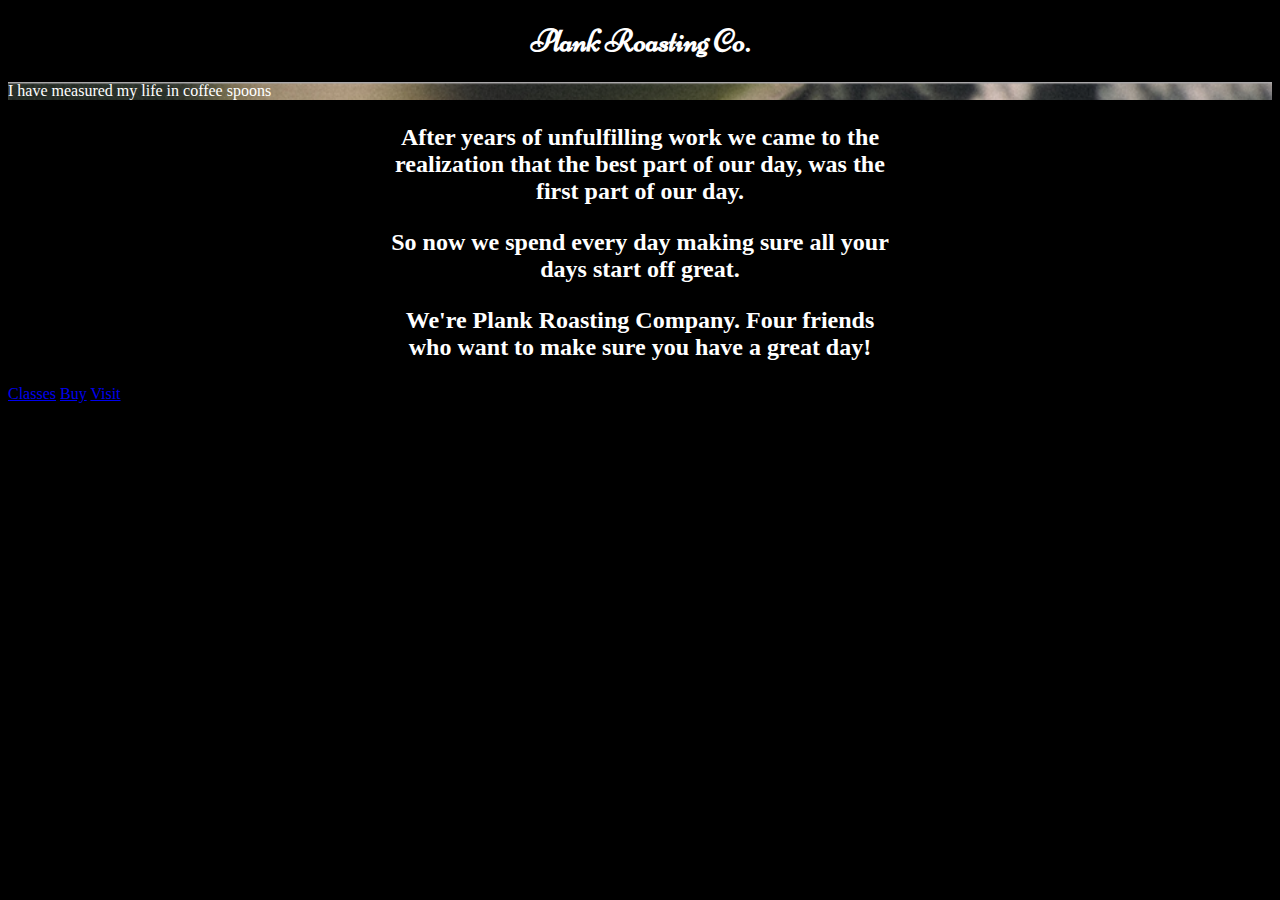
<file: test/index.html>
<!DOCTYPE html>
<html>
	<head>
		<title>Plank Roasting Co.</title>
		<link rel="stylesheet" type="text/css" href="style.css">

	</head>

<body>
<h1>Plank Roasting Co.</h1>

<header>
<!-- hero image here -->
	<p>I have measured my life in coffee spoons</p>
</header>

	<div>
	<h2>
		<p>After years of unfulfilling work we came to the realization that the best part of our day, was the first part of our day.</p>

		<p>So now we spend every day making sure all your days start off great.</p>

		<p>We're Plank Roasting Company.  Four friends who want to make sure you have a great day!</p>
	</h2>
	</div>

<nav>
	<a class="navlinks" href="#"> Classes</a>
	<a class="navlinks" href="#"> Buy</a>
	<a class="navlinks" href="#"> Visit</a>
</nav>
<footer>
<!-- put stuff here -->
</footer>

</body>
</html>
</file>
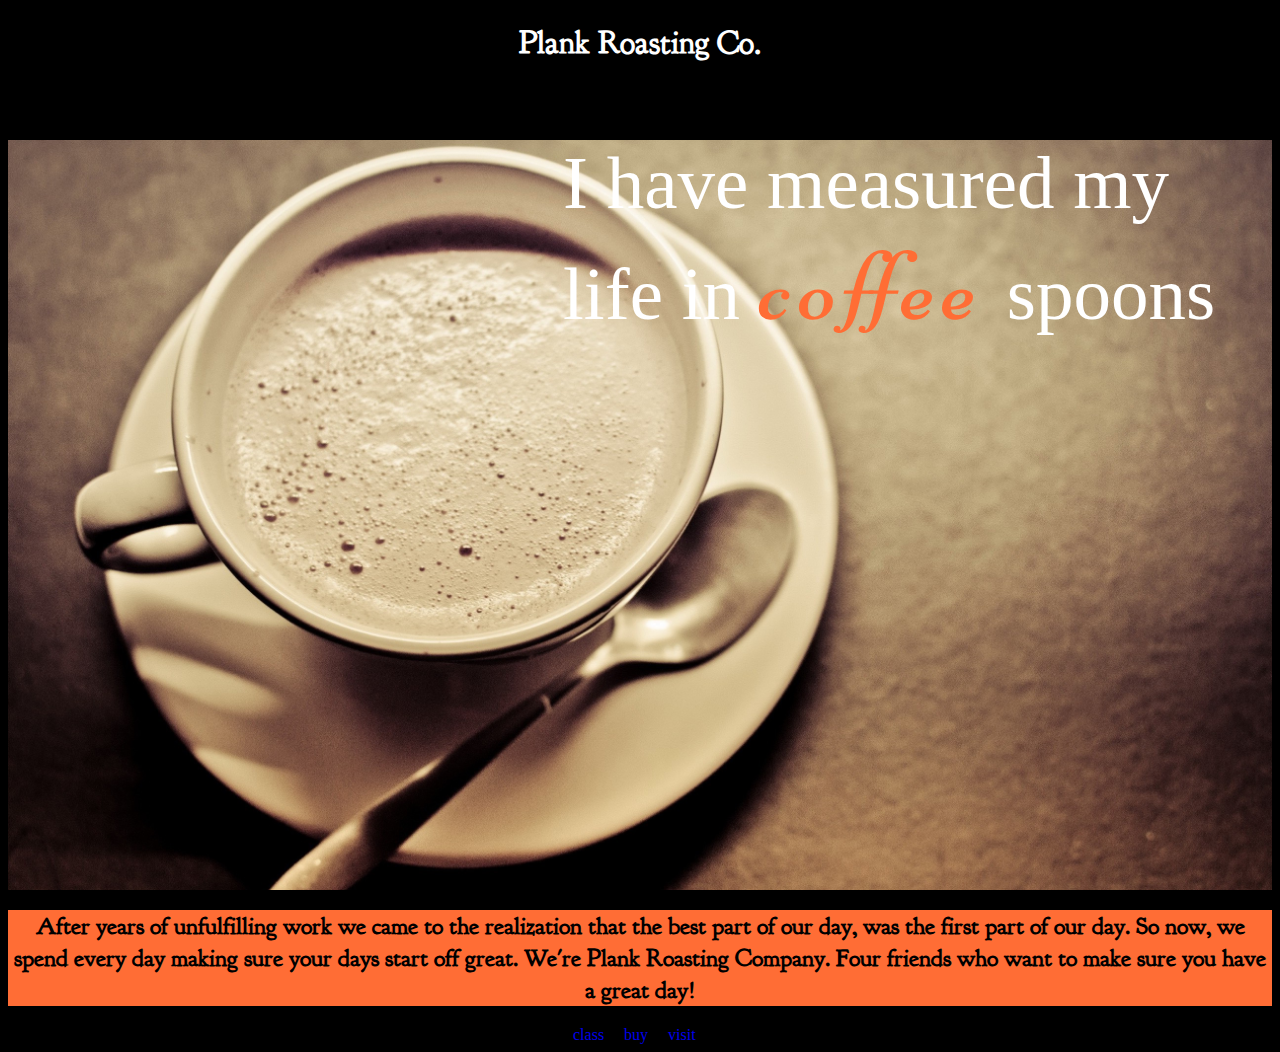
<file: unit_3/index.html>
<!DOCTYPE html>
<html>
	<head>
		<title>Plank Roasting Co.</title>

		<link rel="stylesheet" type="text/css" href="css/style.css">
		
	</head>

	<body>

				<h1>Plank Roasting Co.</h1>
			
			<div class="story">
				
				<header>

					<p>I have measured my life in <span>coffee </span> spoons</p>
				
				</header>

			</div>
			<h2>	
				<section class="story">
				After years of unfulfilling work we came to the realization that the best part of our day, was the first part of our day. So now, we spend every day making sure your days start off great.
				

				We're Plank Roasting Company. Four friends who want to make sure you have a great day!
				
				</section>
			</h2>
			<nav> 
				
					<a class= "navlinks" href="#">class</a>
					<a class="navlinks" href="#">buy</a>
					<a class="navlinks" href="#">visit</a>
				
			
			</nav>



	</body>
</html>
</file>
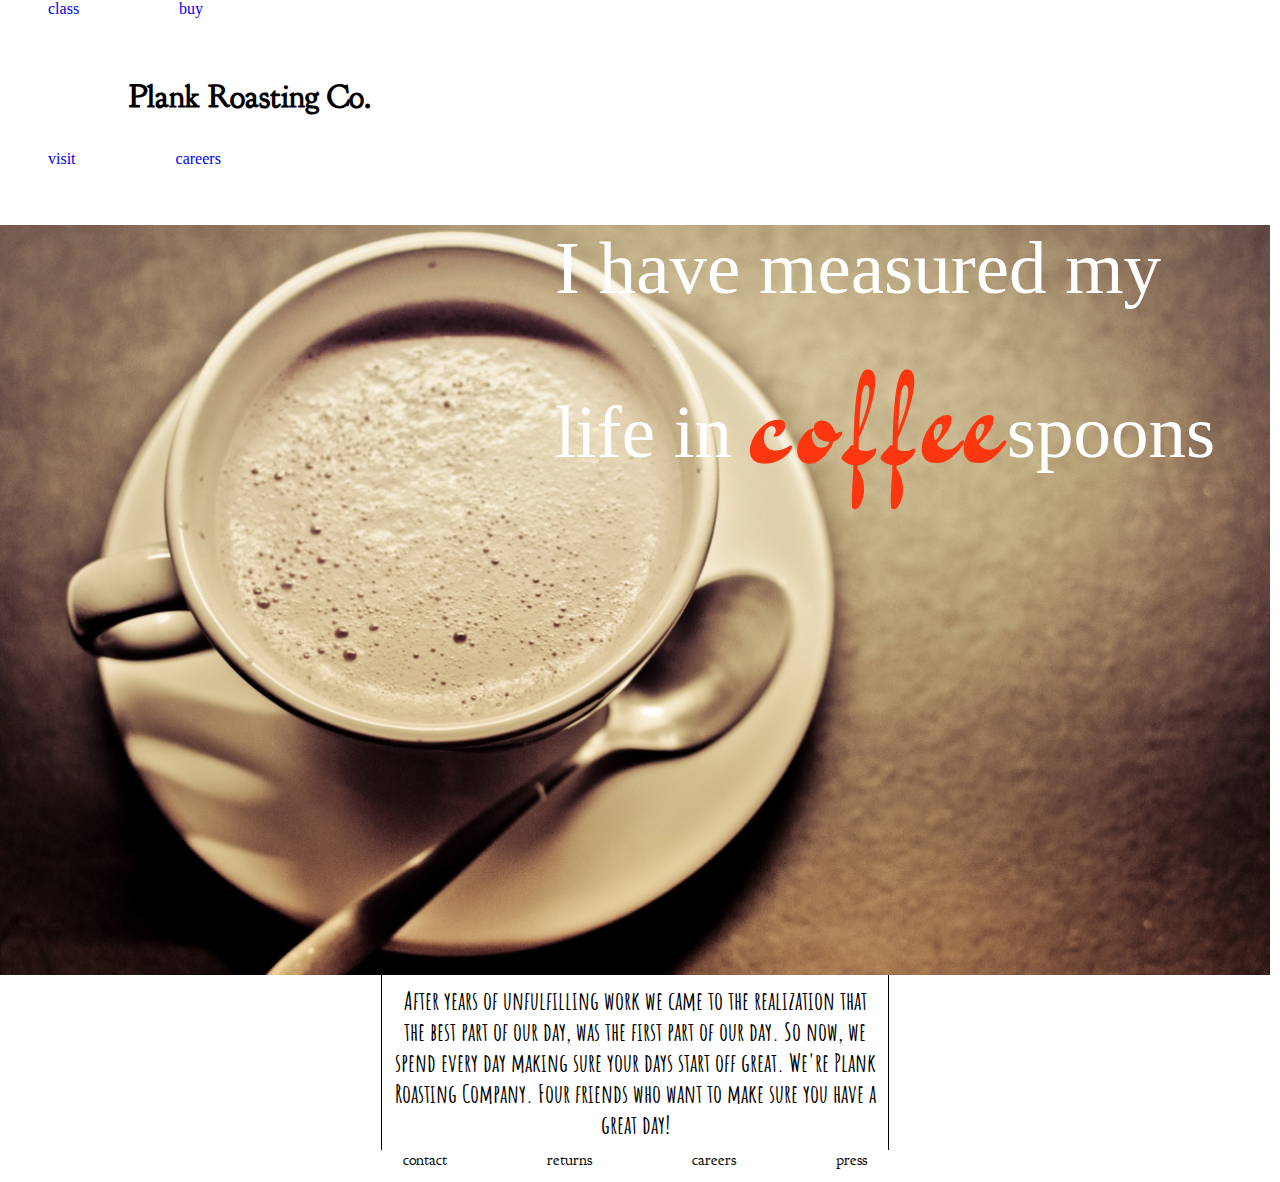
<file: unit_4/index.html>
<!DOCTYPE html>
<html>
	<head>
		<title>Plank Roasting Co.</title>

		<link rel="stylesheet" type="text/css" href="css/style.css">
		
	</head>

	<body>
			<nav>	
					<a class= "buttons" href="#">class</a>
					<a class="buttons" href="#">buy</a>
			</nav>

			<div class="logo">
				<h1>Plank Roasting Co.</h1>
			<div>
				<nav> 
					<a class="buttons" href="#">visit</a>
					<a class="buttons" href="#">careers</a>
			</nav>
			
			<section>
				
				<header>

					<p class="saying">I have measured my life in <span>coffee</span>spoons</p>
				
				</header>

			</section>
			<h2>	
				<div class="story">
				After years of unfulfilling work we came to the realization that the best part of our day, was the first part of our day.

				So now, we spend every day making sure your days start off great.

				We're Plank Roasting Company. Four friends who want to make sure you have a great day!
				
				</div>
			</h2>
			
				<footer>
				<a>contact</a>
				<a>returns</a>
				<a>careers</a>
				<a>press</a>
				</footer>

			</div>
	</body>
</html>
</file>
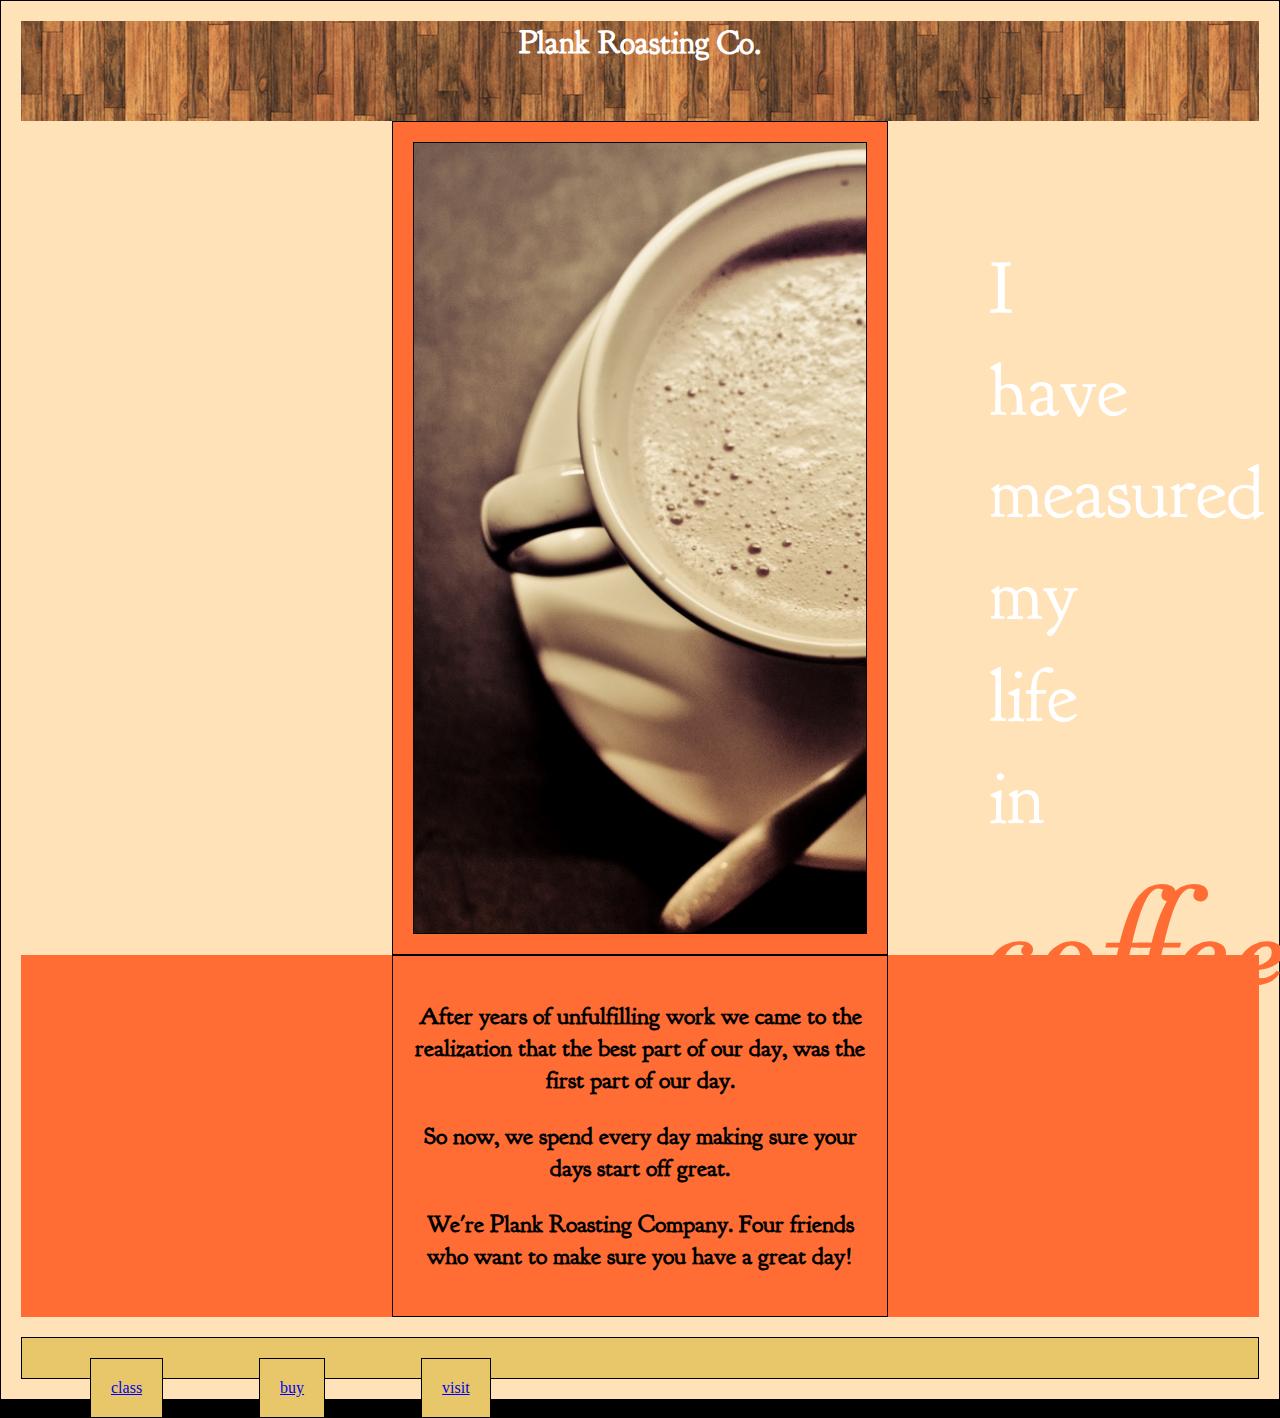
<file: unit_5/index.html>
<!DOCTYPE html>
<html>
	<head>
		<title>Plank Roasting Co.</title>

		<link rel="stylesheet" type="text/css" href="css/style.css">
		
	</head>

	<body>
			<div class="wrapper">
				<h1>Plank Roasting Co.</h1>
			
			<section class="story">
				
				<header>

					<p class="saying">I have measured my life in <span>coffee</span>spoons</p>
				
				</header>

			</section>
			<h2>	
				<section class="story">
				<p>After years of unfulfilling work we came to the realization that the best part of our day, was the first part of our day.</p>

				<p>So now, we spend every day making sure your days start off great.</p>

				<p>We're Plank Roasting Company. Four friends who want to make sure you have a great day!</p>
				
				</section>
			</h2>
			<nav> 
				
					<a class= "class" href="#">class</a>
					<a class="buy" href="#">buy</a>
					<a class="visit" href="#">visit</a>
				
			
			</nav>
				<footer>
				</footer>

			</div>
	</body>
</html>
</file>
<file: test/style.css>
@import url(https://fonts.googleapis.com/css?family=Open+Sans+Condensed:300);
/*body text/*also look at gaudy bookletter 1911?*/

@import url(https://fonts.googleapis.com/css?family=Playball);
@import url(https://fonts.googleapis.com/css?family=Goudy+Bookletter+1911);
/*possible banner text*/
@import url(https://fonts.googleapis.com/css?family=Molle:400italic);
@import url(https://fonts.googleapis.com/css?family=Niconne);

body{

	background-color: black;
	color: white;
}

h1{
	text-align: center;
	color: #;
	font-family: Niconne;

}

h2{
	font-family: Molle:400italic;
	text-align: center;
	margin-left: 30%;
	margin-right: 30%

}

div{

}

header{
	background-image:url("images/hero.jpg");
	background-repeat: no-repeat;
	margin:auto;
	background-size: cover;
	

}


p{



}

a{



}

footer{

}


.navlinks{

}
</file>
<file: unit_3/css/style.css>
@import url(https://fonts.googleapis.com/css?family=Open+Sans+Condensed:300);
/*body text/*also look at gaudy bookletter 1911?*/

@import url(https://fonts.googleapis.com/css?family=Playball);
@import url(https://fonts.googleapis.com/css?family=Goudy+Bookletter+1911);
/*possible banner text*/
@import url(https://fonts.googleapis.com/css?family=Molle:400italic);
@import url(https://fonts.googleapis.com/css?family=Niconne);



title{ 
	

}

body{
	
	background-color: black;

}


h1{
	
	color: white;
	background: black;
	/*height:100px;*/
	text-align: center;
	font-family: 'Goudy Bookletter 1911', serif;
	/*margin-top:auto;*/

}


header{
	background-image: url("../images/coffeehero.jpg");
	background-repeat: no-repeat;
	background-size:cover;

	height:750px;

}

p{
	margin-left:555px;
	/*margin-right: 300px;*/
	color: white;
	font-size:75px;
}


h2{
	background-color: rgb(255,109,53);
}


section{

	text-align: center;
	font-family: 'Goudy Bookletter 1911', serif;
}


head{


}


nav{
	width:150px;
	margin-left: auto;
	margin-right: auto;

}

span{
	color: rgb(255,109,53);
	font-family: 'Niconne', cursive;
	font-size: 100px;
	letter-spacing: 7px;
}

div{
	



}

.navlinks{
	margin:8px;
	text-decoration: none;
}
}
.buttons{
	height:75px;
	width: 75px;
	color: yellow;
}
.story{

	background-color: rgb(255,109,53);
	
}



}
</file>
<file: unit_4/css/style.css>
@import url(https://fonts.googleapis.com/css?family=Open+Sans+Condensed:300);
/*body text/*also look at gaudy bookletter 1911?*/

@import url(https://fonts.googleapis.com/css?family=Playball);
@import url(https://fonts.googleapis.com/css?family=Goudy+Bookletter+1911);
/*possible banner text*/
@import url(https://fonts.googleapis.com/css?family=Molle:400italic);
@import url(https://fonts.googleapis.com/css?family=Niconne);
/*try this font for title*/
@import url(https://fonts.googleapis.com/css?family=Amatic+SC:700,400);
/*notate like this
font-family: 'Amatic SC', cursive;*/
/*<link href='https://fonts.googleapis.com/css?family=Amatic+SC:700,400' rel='stylesheet' type='text/css'>
*/
@import url(https://fonts.googleapis.com/css?family=Dr+Sugiyama);
* { margin: 0;}

title{ 
	

}

body{
	
	background-color: white;
}


h1{
	color: black;
	text-align: center;
	background-color: white;
	/*background-image: url("../images/woodbackground.jpg");*/
	height:200px;
	text-align: center;
	display:inline-block;
	font-family: 'Goudy Bookletter 1911', serif;
	height:75px;
	width:500px;
	border:3px;
	border-color:black;
	vertical-align: center;
}


header{
	background-image: url("../images/coffeehero.jpg");
	background-repeat: no-repeat;
	background-size:cover;
	margin:auto;
	height:750px;
}

p{
}


h2{
	padding:10px;
	background-color: white;
	border-left:1px black solid;
    border-right: 1px black solid;
	margin-top: 0em;
	margin-left: 30%;
	margin-right:30%;
	font-size: 25px;
	text-align: center;
	/*font-family: 'Goudy Bookletter 1911', serif;*/
	font-family: 'Amatic SC', cursive;*/
   	
}


section{
	clear:both;
	
}




nav{
	float:left;
	height:75px;
	vertical-align: center;
	display: inline-block;
}

span{
	color: rgb(252, 54, 14);
	/*font-family: 'Niconne', cursive;*/
	font-family: 'Dr Sugiyama', cursive;
	font-size: 145px;
	letter-spacing: 7px;
}

div{
	


}

a{
	margin-left: 3em;
	margin-right:3em;
	text-decoration: none;
}

footer{
	color:black;
	font-family: 'Goudy Bookletter 1911', serif;
	text-align: center;
	height:2em;
}

.logo{
	float:left;
	margin-right: 10px;
	display:inline-block;
}

.navlinks{
/*	margin:8px;
	text-decoration: none;*/
	/*float; left;*/
	font-family: 'Goudy Bookletter 1911', serif;
	text-decoration: none;
	/*padding-left: 30px;
	padding-right:30px;
	clear:both;
	color:white;*/
}
}
.buttons{
	height:75px;
	width: 75px;
	color: yellow;
	 text-decoration: none;
    height:3em;
    float:left;
    text-align: center;
}
.story{
	
 /*   padding: 20px;*/
	/*background-color: rgb(255,109,53);*/
	
}

.saying{

	margin-left:555px;
	/*margin-right: 300px;*/
	color: white;
	font-size:75px;
}
.class, .buy, .visit{
	float: left;
	border-width: 30px;
	
	/*background-color: #E8C66A;*/
    /*border: 1px black solid;
    padding: 20px;
}*/
/*
.wrapper{
background-color: #FFE2B8;
    border: 1px black solid;
    padding: 20px;
}*/
}
</file>
<file: unit_5/css/style.css>
@import url(https://fonts.googleapis.com/css?family=Open+Sans+Condensed:300);
/*body text/*also look at gaudy bookletter 1911?*/

@import url(https://fonts.googleapis.com/css?family=Playball);
@import url(https://fonts.googleapis.com/css?family=Goudy+Bookletter+1911);
/*possible banner text*/
@import url(https://fonts.googleapis.com/css?family=Molle:400italic);
@import url(https://fonts.googleapis.com/css?family=Niconne);



title{ 
	

}

body{
	
	background-color: black;
	margin:auto;

}


h1{
	
	color: white;
	margin:auto;
	background-image: url("../images/woodbackground.jpg");
	/*background: black;*/
	height:100px;
	text-align: center;
	font-family: 'Goudy Bookletter 1911', serif;
	/*margin-top:auto;*/

}


header{
	background-image: url("../images/coffeehero.jpg");
	background-repeat: no-repeat;
	background-size:cover;
	margin:auto;
	height:750px;
    background-color: #FFED74;
    border: 1px black solid;
    padding: 20px;

}

p{
}


h2{
	background-color: rgb(255,109,53);
	margin-top: 0em;
}


section{

	text-align: center;
	font-family: 'Goudy Bookletter 1911', serif;
	margin-left:30%;
	margin-right:30%;
	background-color: [enter color here];
    border: 1px black solid;
    padding: 20px;
}




nav{
	background-color: #E8C66A;
    border: 1px black solid;
    padding: 20px;

}

span{
	color: rgb(255,109,53);
	font-family: 'Niconne', cursive;
	font-size: 145px;
	letter-spacing: 7px;
}

div{
	background-color:#FFE2B8;
    border: 1px black solid;
    padding: 20px;



}

a{
	margin-left: 3em;
	margin-right:3em;
}

/*.navlinks{
	margin:8px;
	text-decoration: none;
	float; left;
	padding-left: 30px;
	padding-right:30px;*/
}
}
.buttons{
	height:75px;
	width: 75px;
	color: yellow;
}
.story{

	background-color: rgb(255,109,53);
	
}

.saying{

	margin-left:555px;
	/*margin-right: 300px;*/
	color: white;
	font-size:75px;
}
.class, .buy, .visit{
	float: left;
	border-width: 30px;
	
	background-color: #E8C66A;
    border: 1px black solid;
    padding: 20px;
}
/*
.wrapper{
background-color: #FFE2B8;
    border: 1px black solid;
    padding: 20px;
}*/
}
</file>
